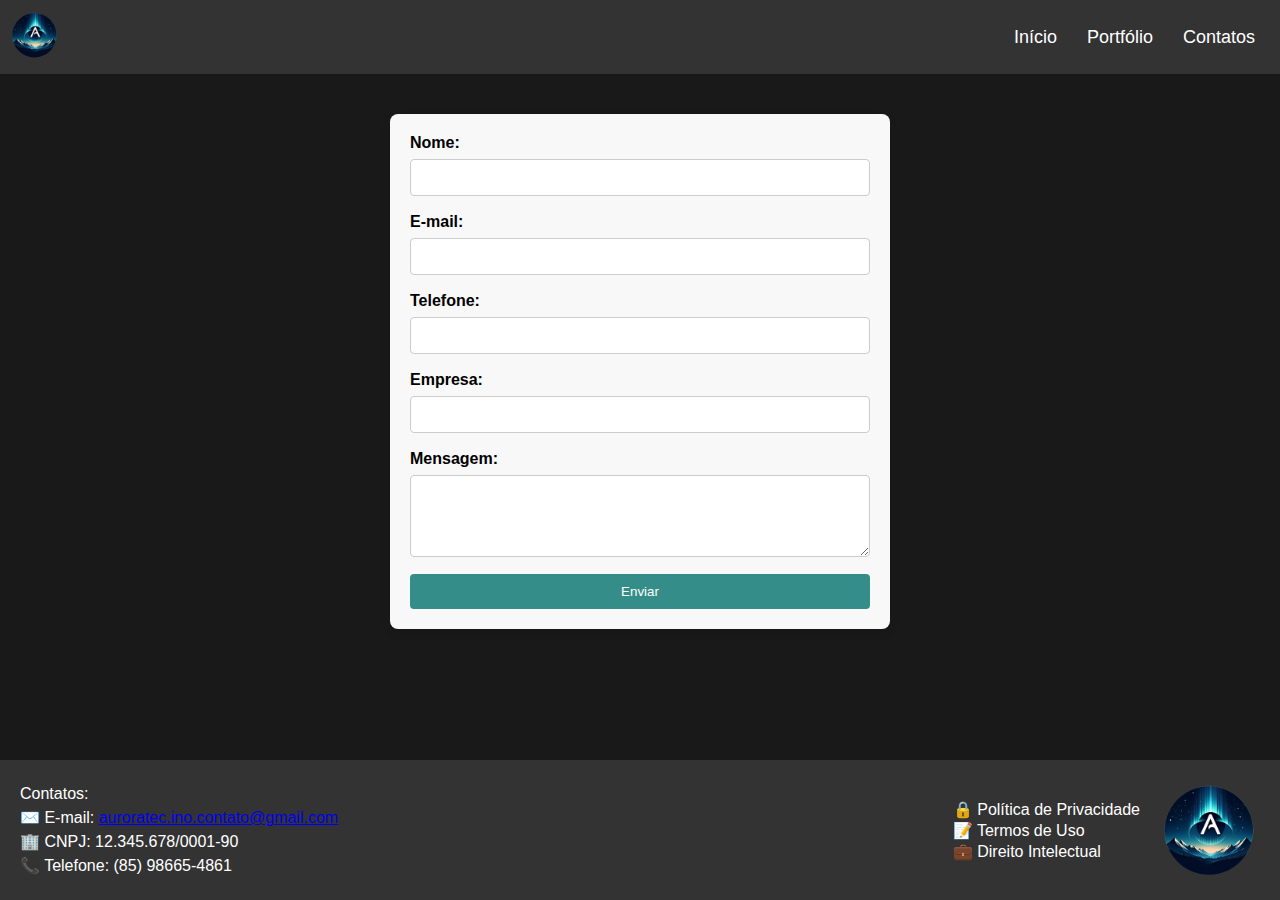
<file: meusite/contact.html>
<!DOCTYPE html>
<html lang="pt-BR">
<head>
    <meta charset="UTF-8">
    <meta name="viewport" content="width=device-width, initial-scale=1.0">
    <title>Meu Site - Contato</title>
    <link rel="stylesheet" href="styles.css">
</head>
<body>
    <header>
        <div class="logo-container">
            <img src="logo/logo.png" alt="Logo" class="logo">
        </div>
        <nav>
            <a href="index.html">Início</a>
            <a href="portfolio.html">Portfólio</a>
            <a href="contact.html">Contatos</a>
        </nav>
        <div class="menu-icons">
            <!-- Adicione ícones aqui se necessário -->
        </div>
    </header>
    <main>
                <!-- Container para a mensagem de sucesso -->
                <div id="successMessage" class="success-message">
                    Sua mensagem foi enviada com sucesso! Entraremos em contato em breve.
                </div>
        <form id="contactForm" action="https://formspree.io/f/mjkbrraj" method="POST">
            <label for="name">Nome:</label>
            <input type="text" id="name" name="name" required>
    
            <label for="email">E-mail:</label>
            <input type="email" id="email" name="email" required>
    
            <label for="phone">Telefone:</label>
            <input type="tel" id="phone" name="phone" required>
    
            <label for="company">Empresa:</label>
            <input type="text" id="company" name="company">
    
            <label for="message">Mensagem:</label>
            <textarea id="message" name="message" rows="4" required></textarea>
    
            <button type="submit">Enviar</button>
        </form>
    </main>
    <footer>
        <div class="footer-left">
            <p>Contatos:</p>
            <p>✉️ E-mail: <a href="mailto:auroratec.ino.contato@gmail.com">auroratec.ino.contato@gmail.com</a></p>
            <p>🏢 CNPJ: 12.345.678/0001-90</p>
            <p>📞 Telefone: (85) 98665-4861</p>
        </div>
        <div class="footer-right">
            <div class="footer-icon-container">
                <a href="#" title="Política de Privacidade"></a><span>🔒 Política de Privacidade</span>
                <a href="#" title="Termos de Uso"></a><span>📝 Termos de Uso</span>
                <a href="#" title="Direito Intelectual"></a><span>💼 Direito Intelectual</span>
                <!-- Adicione mais ícones conforme necessário -->
            </div>
        </div>
        <img src="logo/logo.png" alt="Logo" class="footer-logo">
    </footer>
    <script src="scripts.js"></script>
</body>
</html>
</file>
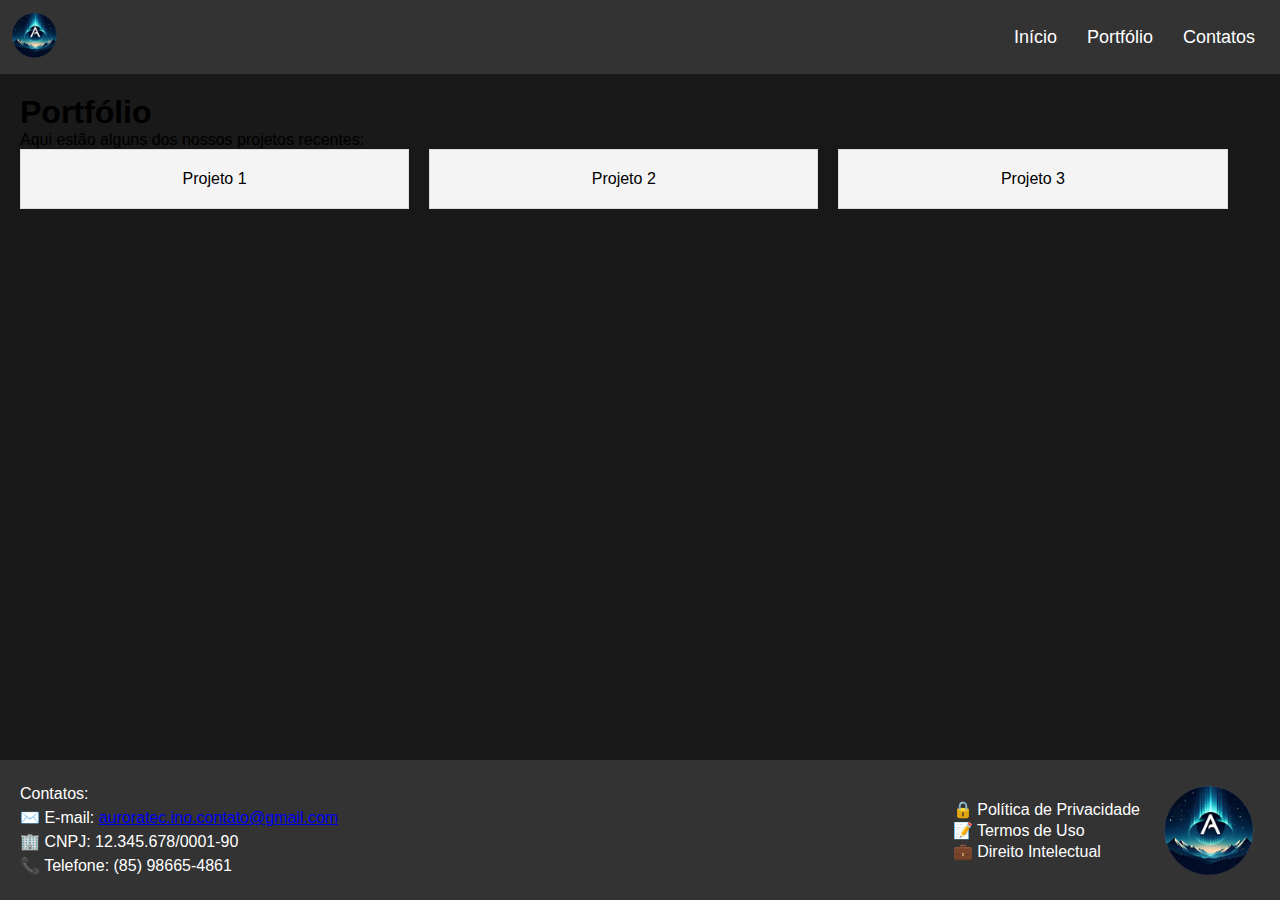
<file: meusite/portfolio.html>
<!DOCTYPE html>
<html lang="pt-BR">
<head>
    <meta charset="UTF-8">
    <meta name="viewport" content="width=device-width, initial-scale=1.0">
    <title>Meu Site - Portfólio</title>
    <link rel="stylesheet" href="styles.css">
</head>
<body>
    <header>
        <div class="logo-container">
            <img src="logo/logo.png" alt="Logo" class="logo">
        </div>
        <nav>
            <a href="index.html">Início</a>
            <a href="portfolio.html">Portfólio</a>
            <a href="contact.html">Contatos</a>
        </nav>
        <div class="menu-icons">
            <!-- Adicione ícones aqui se necessário -->
        </div>
    </header>

    <main>
        <h1>Portfólio</h1>
        <p>Aqui estão alguns dos nossos projetos recentes:</p>

        <div class="portfolio-container">
            <div class="portfolio-item">Projeto 1</div>
            <div class="portfolio-item">Projeto 2</div>
            <div class="portfolio-item">Projeto 3</div>
            <!-- Adicione mais containers conforme necessário -->
        </div>
    </main>
    <footer>
        <div class="footer-left">
            <p>Contatos:</p>
            <p>✉️ E-mail: <a href="mailto:auroratec.ino.contato@gmail.com">auroratec.ino.contato@gmail.com</a></p>
            <p>🏢 CNPJ: 12.345.678/0001-90</p>
            <p>📞 Telefone: (85) 98665-4861</p>
        </div>
        <div class="footer-right">
            <div class="footer-icon-container">
                <a href="#" title="Política de Privacidade"></a><span>🔒 Política de Privacidade</span>
                <a href="#" title="Termos de Uso"></a><span>📝 Termos de Uso</span>
                <a href="#" title="Direito Intelectual"></a><span>💼 Direito Intelectual</span>
                <!-- Adicione mais ícones conforme necessário -->
            </div>
        </div>
        <img src="logo/logo.png" alt="Logo" class="footer-logo">
    </footer>
    <script src="scripts.js"></script>
</body>
</html>
</file>
<file: meusite/styles.css>
/* Reset básico */
* {
    margin: 0;
    padding: 0;
    box-sizing: border-box;
}

body {
    font-family: Arial, sans-serif;
    display: flex;
    flex-direction: column;
    min-height: 100vh;
    overflow-x: hidden; /* Evita rolagem horizontal indesejada */
    scroll-behavior: smooth; /* Suaviza o rolar da página */
}

header {
    display: flex;
    align-items: center;
    background-color: #333;
    color: #fff;
    padding: 10px;
    position: relative;
    z-index: 1; /* Garante que o cabeçalho fique sobre a imagem de fundo */
}

.logo-container {
    flex: 1;
}

.logo {
    max-height: 50px;
}

nav {
    display: flex;
    justify-content: flex-end;
    flex: 2;
}

nav a {
    color: #fff;
    text-decoration: none;
    margin: 0 15px;
    font-size: 18px;
}

nav a:hover {
    text-decoration: underline;
}

.menu-icons {
    display: flex;
    gap: 10px;
    position: absolute;
    right: 20px;
}

.menu-icons a {
    color: #fff;
    font-size: 24px;
}

.background-image-container {
    position: relative;
    width: 100%;
    height: auto;
    z-index: 0; /* Garante que a imagem fique atrás do conteúdo principal */
}

.background-image {
    width: 100%;
    height: auto;
    display: block;
}

.greeting-message {
    position: absolute;
    top: 50%;
    left: 50%;
    transform: translate(-50%, -50%);
    color: #fff;
    text-align: center;
    padding: 20px;
    background: rgba(0, 0, 0, 0.5); /* Fundo semi-transparente para a mensagem */
    border-radius: 8px;
}

.greeting-message h1 {
    font-size: 2em;
    margin-bottom: 10px;
}

.greeting-message p {
    font-size: 1.2em;
}

/* Conteúdo principal */
main {
    flex: 1;
    padding: 20px;
    background-color: rgba(0, 0, 0, 0.9); /* Adiciona um fundo semi-transparente para melhorar a legibilidade */
    position: relative;
    z-index: 1; /* Garante que o conteúdo principal fique sobre a imagem */
}

.project-image {
    width: 100%;
    height: auto;
    max-width: 600px;
    margin: 10px 0;
}

ul {
    list-style: disc;
    margin-left: 20px;
}

.portfolio-container {
    display: flex;
    flex-wrap: wrap;
    gap: 20px;
}

.portfolio-item {
    background-color: #f4f4f4;
    border: 1px solid #ddd;
    padding: 20px;
    width: calc(33% - 20px);
    box-shadow: 0 0 10px rgba(0,0,0,0.1);
    text-align: center;
}

/* Estilos do formulário */
form {
    display: flex;
    flex-direction: column;
    gap: 2px;
}

form {
    background-color: #f8f8f8;
    padding: 20px;
    border-radius: 8px;
    box-shadow: 0 4px 8px rgba(0, 0, 0, 0.1);
    max-width: 500px;
    margin: 20px auto;
}

form label {
    display: block;
    font-weight: bold;
    margin-bottom: 5px;
}

form input[type="text"],
form input[type="email"],
form input[type="tel"],
form textarea {
    width: 100%;
    padding: 10px;
    margin-bottom: 15px;
    border: 1px solid #ccc;
    border-radius: 4px;
    box-sizing: border-box;
}

form button[type="submit"] {
    background-color: #358d89;
    color: white;
    padding: 10px 20px;
    border: none;
    border-radius: 4px;
    cursor: pointer;
    transition: background-color 0.3s ease;
}

form button[type="submit"]:hover {
    background-color: #000000;
}

.success-message {
    background-color: #dff0d8;
    color: #3c763d;
    padding: 10px;
    border-radius: 4px;
    margin-top: 20px;
    text-align: center;
    display: none; /* Inicialmente escondido */
}

.error-message {
    background-color: #f2dede;
    color: #a94442;
    padding: 10px;
    border-radius: 4px;
    margin-top: 20px;
    text-align: center;
    display: none; /* Inicialmente escondido */
}

/* Rodapé */
footer {
    background-color: #333;
    color: #fff;
    padding: 20px;
    position: relative;
    bottom: 0;
    width: 100%;
    display: flex;
    justify-content: space-between;
    align-items: center;
}

.footer-left {
    flex: 1;
}

.footer-left p {
    margin: 5px 0;
}

.footer-logo {
    width: 100px;
    height: auto;
    margin-left: 20px;
}

.footer-right {
    display: flex;
    align-items: flex-start;
    gap: 5px;
}

.footer-icon-container {
    display: flex;
    flex-direction: column;
    gap: 1px;
}

.footer-icon-container a {
    color: #fff;
    font-size: 24px;
    text-decoration: none;
    display: flex;
    align-items: center;
}

.footer-icon-container span {
    color: #fff;
    margin-left: 10px;
}

/* Responsividade */
@media (max-width: 768px) {
    header nav {
        flex-direction: column;
        align-items: flex-end;
    }
}
.container {
    position: relative;
    width: 100%;
    height: 50vh; /* Ajuste conforme necessário */
}

.fundo_menu, .fundo_menu1{
    position: relative;
    background: rgba(66, 66, 66, 0.5);
    color: #fff;
    text-align: center;
    padding: 20px;
    border-radius: 8px;
    left: 50%;
    transform: translateX(-50%);
    
}
.fundo_menu2 {
    position: relative;
    margin-top: 80px; /* Ajuste o valor conforme necessário */
    background: rgba(66, 66, 66, 0.5);
    color: #fff;
    text-align: center;
    padding: 20px;
    border-radius: 8px;
    
}

.fundo_menu {
    top: 30%; /* Ajuste a posição vertical conforme necessário */
}

.fundo_menu1 {
    top: 60%; /* Ajuste a posição vertical conforme necessário */
}
.fundo_menu2 {
    top: 90%; /* Ajuste a posição vertical conforme necessário */
}
.success-message {
    display: none;
    margin-top: 20px;
    padding: 15px;
    border: 2px solid #4CAF50; /* Borda verde */
    background-color: #DFF2BF; /* Fundo verde claro */
    color: #4F8A10; /* Texto verde escuro */
    border-radius: 8px;
    font-size: 16px;
    font-weight: bold;
    text-align: center;
    transition: opacity 0.5s ease-in-out; /* Transição suave para a exibição */
}

.success-message.show {
    display: block;
    opacity: 1;
}
</file>
